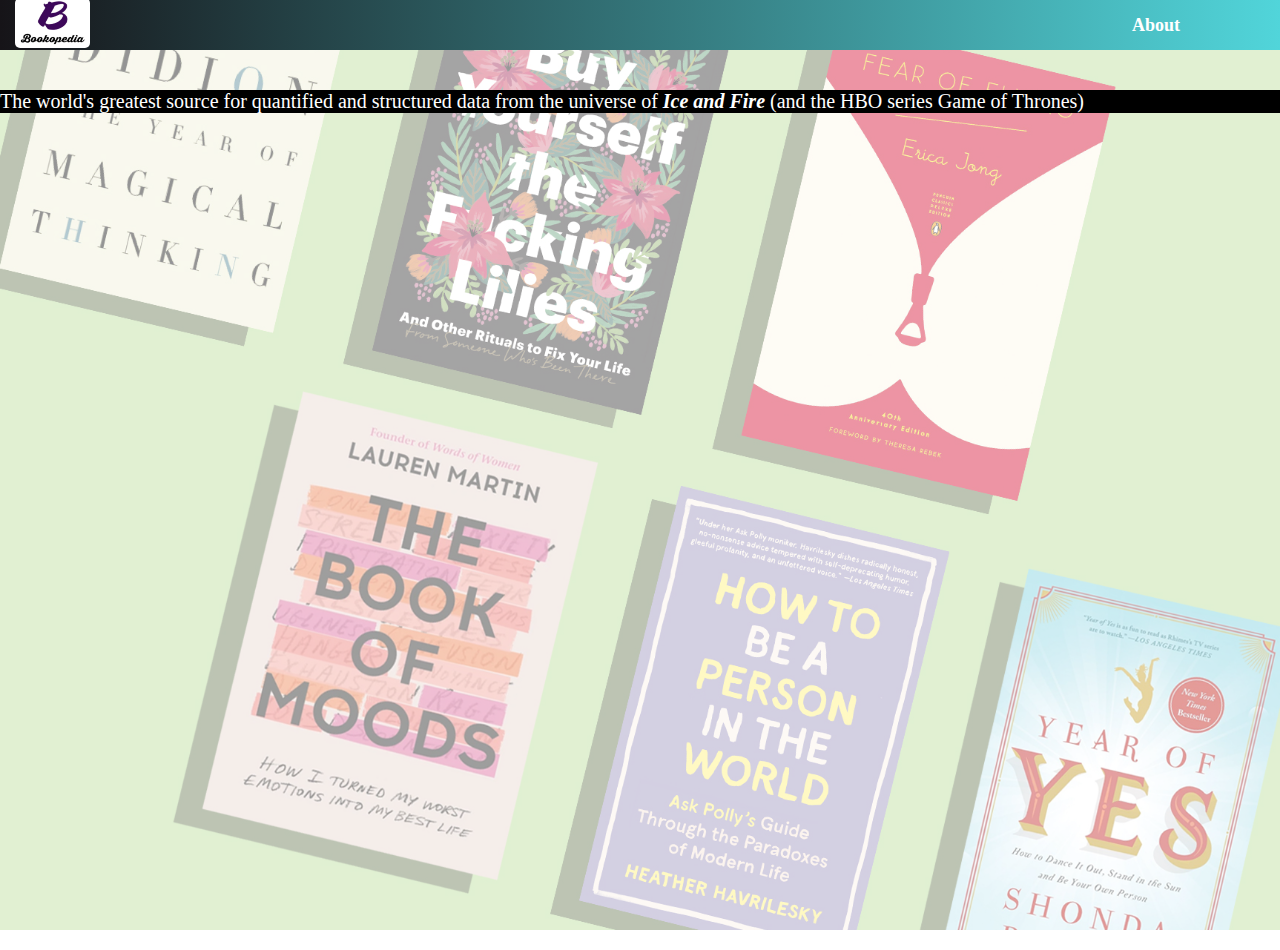
<file: index.html>
<!DOCTYPE html>
<html lang="en">
<head>
    <meta charset="UTF-8">
    <meta http-equiv="X-UA-Compatible" content="IE=edge">
    <meta name="viewport" content="width=device-width, initial-scale=1.0">
    <title>Online Book Library</title>
    <link href="https://cdn.jsdelivr.net/npm/bootstrap@5.1.0/dist/css/bootstrap.min.css" rel="stylesheet" integrity="sha384-KyZXEAg3QhqLMpG8r+8fhAXLRk2vvoC2f3B09zVXn8CA5QIVfZOJ3BCsw2P0p/We" crossorigin="anonymous">
    <link rel="stylesheet" href="booksApi.css">
    <link rel="preconnect" href="https://fonts.googleapis.com">
<link rel="preconnect" href="https://fonts.gstatic.com" crossorigin>
<link href="https://fonts.googleapis.com/css2?family=Roboto+Slab:wght@300&display=swap" rel="stylesheet">
</head>
<body>
    
    <script src="https://cdn.jsdelivr.net/npm/bootstrap@5.1.0/dist/js/bootstrap.bundle.min.js" integrity="sha384-U1DAWAznBHeqEIlVSCgzq+c9gqGAJn5c/t99JyeKa9xxaYpSvHU5awsuZVVFIhvj" crossorigin="anonymous"></script>
    <script src="script.js"></script>
</body>
</html>
</file>
<file: booksApi.css>
body {
    margin: 0;
    padding: 0;
}

.main-section::before{
    content:"";
    background: url("books-to-read-in-20s.jpg") center no-repeat;
    background-size: cover;
    background-attachment: fixed;
    position: absolute;
    width: 100%;
    height: 100%;
    z-index: -1;
    top:50px;
    left: 0;
    opacity: 0.42;
}

.container-fluid {
    height:50px;
    display: flex;
    align-items: center;
    background: linear-gradient(90deg, #161418 0%, #51d5da 100%);
    justify-content: space-between;
    
}

.site-logo {
    height: 50px;
    width: 75px;
    border-radius: 5px;
    margin-left: 15px;
}



.main-section {
    display: grid;
    grid-template-columns: 1fr 1fr 1fr;
    gap: 15px 10px;
    padding: 10px;
    
    
}

.bookDetailsContainer::before{
    content:"";
    width: 100%;
    height: 100%;
    z-index: -1;
    background-color: rgb(85, 43, 43);
    opacity: 0.42;

}


.bookDetailsContainer {
    padding: 5px;
    border: 1px black solid;
    border-radius: 5px;
    font-size: 12px;
    font-family: 'Roboto Slab', serif;
    font-weight:900;
    background: rgb(63, 238, 251);
background: linear-gradient(90deg, rgb(236, 240, 238) 0%, rgba(252,70,107,0.1829774145986519) 100%);;
    
   
    
}

span {
    font-weight: bold;
    font-family:Verdana, Geneva, Tahoma, sans-serif;
    text-decoration: underline;
    font-size:12px
}

.links {
    font-size: 18px;
    color: white;
    text-decoration: none;
    margin-right: 100px;
    font-weight: bold;
}

.links:hover{
    background-color: white;
    border-radius: 5px;
    color: black;
}

#about {
    font-size: 20px;
    background-color: black;
    color: white;
    margin: 0;
    padding: 0;
}
</file>
